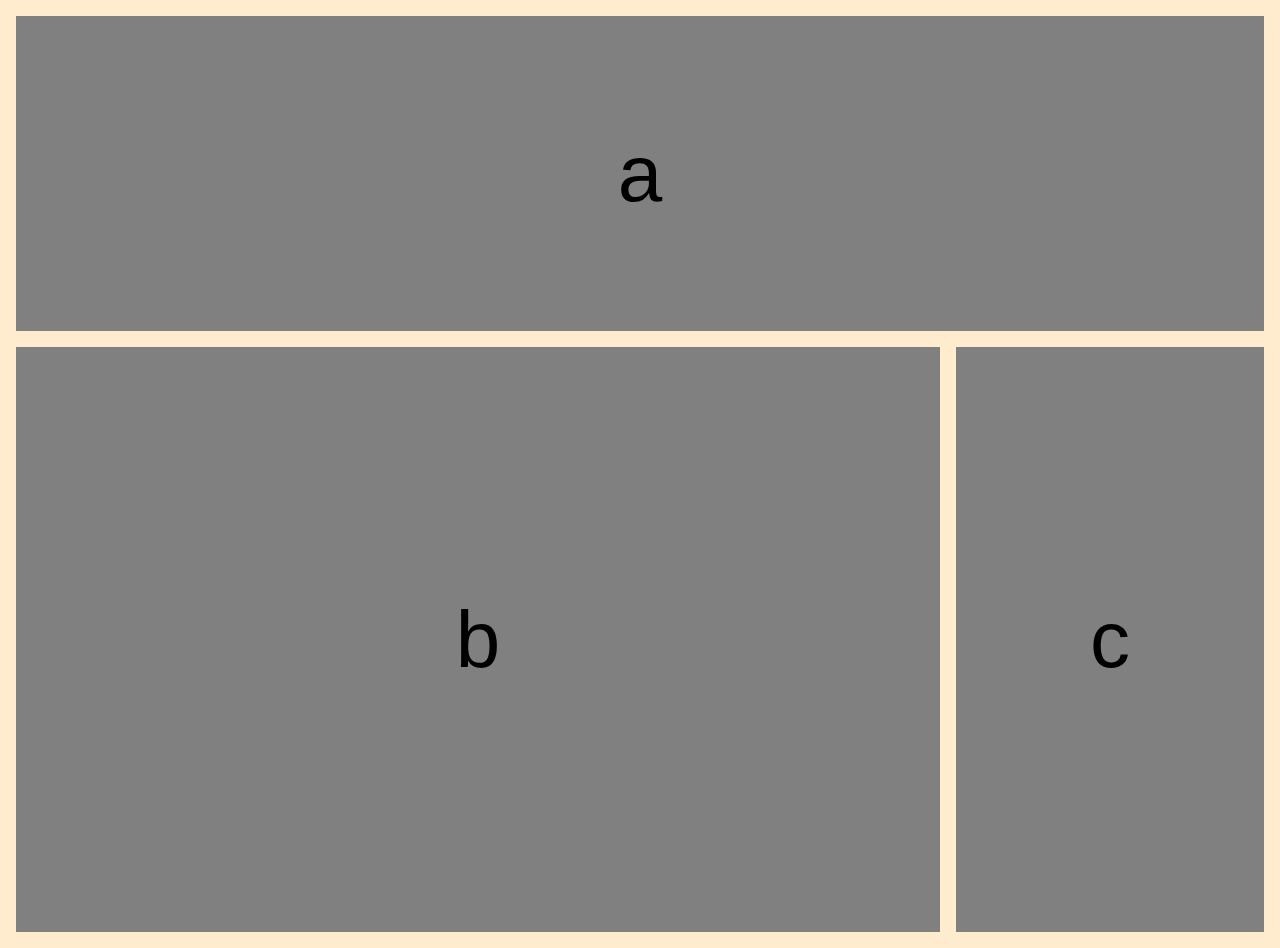
<file: medial-queries1/index.html>
<!DOCTYPE html>
<html lang="en" dir="ltr">
  <head>
    <meta charset="utf-8">
    <title>Media Queries 1</title>
    <link rel="stylesheet" href="main.css">
  </head>
  <body>
    <div class="container">
      <div class="a">a</div>
      <div class="bc">
      <div class="b">b</div>
      <div class="c">c</div>
      </div>
    </div>
  </body>
</html>
</file>
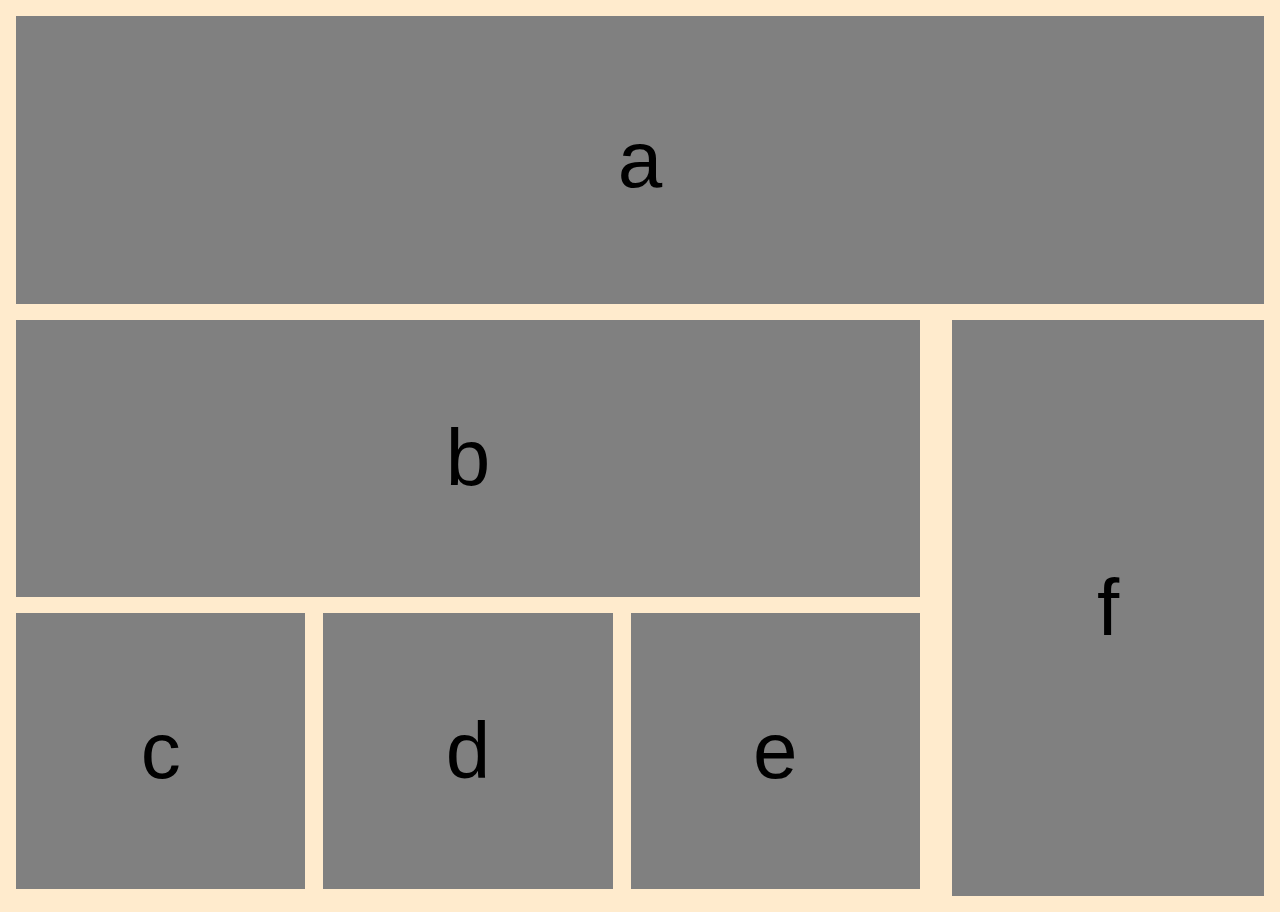
<file: medial-queries2/index.html>
<!DOCTYPE html>
<html lang="en" dir="ltr">
  <head>
    <meta charset="utf-8" />
    <title>Media Queries 2</title>
    <link rel="stylesheet" href="main.css" />
  </head>
  <body>
    <div class="container">
      <div class="a">a</div>
      <div class="bcdef">
        <div class="bcde">
          <div class="b">b</div>
          <div class="cde">
            <div class="c">c</div>
            <div class="d">d</div>
            <div class="e">e</div>
          </div>
        </div>
        <div class="f">f</div>
      </div>
    </div>
  </body>
</html>
</file>
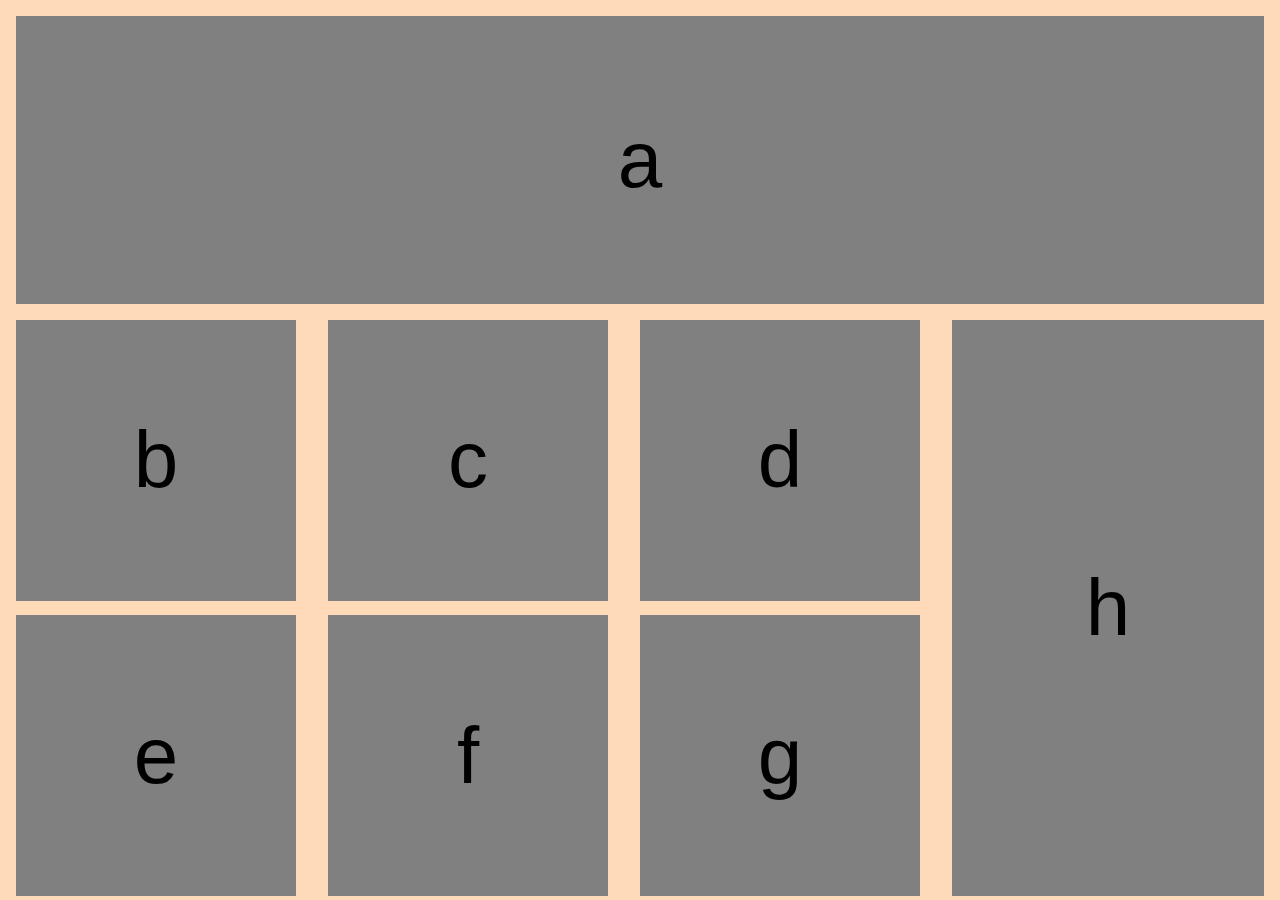
<file: medial-queries3/index.html>
<!DOCTYPE html>
<html lang="en" dir="ltr">
  <head>
    <meta charset="utf-8" />
    <title>Media Queries 3</title>
    <link rel="stylesheet" href="main.css" />
  </head>
  <body>
    <div class="container">
      <div class="a">a</div>
      <div class="bcdefgh">
        <div class="bcdefg">
          <div class="bcd">
            <div class="b">b</div>
            <div class="c">c</div>
            <div class="d">d</div>
          </div>
          <div class="efg">
            <div class="e">e</div>
            <div class="f">f</div>
            <div class="g">g</div>
          </div>
        </div>
        <div class="h">h</div>
      </div>
    </div>
  </body>
</html>
</file>
<file: medial-queries1/main.css>
body {
  background: blanchedalmond;
  padding: 0;
  margin: 0;
}

* {
  /* border: 3px solid red; */
  font-family: sans-serif;
}

.container {
  display: flex;
  flex-direction: column;
  justify-content: space-between;
  height: 100%;
  padding: 1rem;
  gap: 1rem;
}

.a {
  height: 6rem;
  display: flex;
  justify-content: center;
  align-items: center;
  font-size: 5rem;
  background-color: grey;
}

.b {
  height: 80vh;
  display: flex;
  justify-content: center;
  align-items: center;
  font-size: 5rem;
  background-color: grey;
}

.c {
  height: 6rem;
  display: flex;
  justify-content: center;
  align-items: center;
  font-size: 5rem;
  background-color: grey;
}

.bc {
  height: 80%;
  display: flex;
  flex-direction: column;
  gap: 1rem;
}

@media screen and (min-width: 767px) {
  .a {
    /* background-color: aqua; */
    height: 35vh;
    display: flex;
    justify-content: center;
    align-items: center;
    font-size: 5rem;
  }
  .b {
    /* background-color: aqua; */
    height: 100%;
    width: 75%;
    display: flex;
    justify-content: center;
    align-items: center;
    font-size: 5rem;
  }
  .c {
    /* background-color: aqua; */
    height: 100%;
    width: 25%;
    display: flex;
    justify-content: center;
    align-items: center;
    font-size: 5rem;
  }
  .bc {
    height: 65vh;
    display: flex;
    flex-direction: row;
    justify-content: space-between;
    gap: 1rem;
  }
}
</file>
<file: medial-queries2/main.css>
body {
  background: blanchedalmond;
}

* {
  /* border: 1px solid red; */
  font-family: sans-serif;
  padding: 0;
  margin: 0;
}

.container {
  display: flex;
  flex-direction: column;
  justify-content: space-between;
  height: 100%;
}

.a,
.f {
  height: 18.5vh;
  margin: 1rem 1rem 0 1rem;
  display: flex;
  justify-content: center;
  align-items: center;
  font-size: 5rem;
  background-color: grey;
}

.b {
  height: 38vh;
  margin: 1rem;
  display: flex;
  justify-content: center;
  align-items: center;
  font-size: 5rem;
  background-color: grey;
}

.cde {
  height: 18.5vh;
  margin: 1rem;
  display: flex;
  justify-content: space-between;
}

.c,
.d,
.e {
  height: 100%;
  width: 32%;
  display: flex;
  justify-content: center;
  align-items: center;
  font-size: 5rem;
  background-color: grey;
}

.f {
  margin-bottom: 1rem;
}

@media screen and (min-width: 767px) {
  .a {
    height: 32vh;
  }

  .bcdef {
    display: flex;
    justify-content: space-between;
  }

  .bcde {
    height: 65vh;
    width: 75%;
    display: flex;
    flex-direction: column;
    justify-content: space-between;
  }

  .cde {
    height: 50%; 
    margin: 0 1rem;
    padding: 0;
  }

  .b {
    height: 50%; 
  }

  .f {
    height: 64vh;
    width: 25%;
  }
}
</file>
<file: medial-queries3/main.css>
body {
  background: peachpuff;
}

* {
  /* border: 1px solid red; */
  font-family: sans-serif;
  padding: 0;
  margin: 0;
}

.container {
  display: flex;
  flex-direction: column;
  justify-content: space-between;
  height: 100%;
}

.a,
.h {
  height: 19vh;
  margin: 1rem 1rem 0 1rem;
  display: flex;
  justify-content: center;
  align-items: center;
  font-size: 5rem;
  background-color: grey;
}

.b,
.c,
.d,
.e,
.f,
.g {
  height: 95%;
  width: 34%;
  margin: 1rem 1rem 0 1rem;
  display: flex;
  justify-content: center;
  align-items: center;
  font-size: 5rem;
  background-color: grey;
}

.h {
  height: 40vh;
}

.bcd,
.efg {
  height: 18.5vh;
  display: flex;
  justify-content: space-between;
}

@media screen and (min-width: 767px) {
  .a {
    height: 32vh;
  }

  .bcdefgh {
    height: 64vh;
    display: flex;
    justify-content: space-between;
  }

  .h {
    width: 25%;
    height:100%;
  }

  .bcdefg {
    width: 75%;
  }

  .bcd,
  .efg {
    height: 51.3%;
  }
}
</file>
